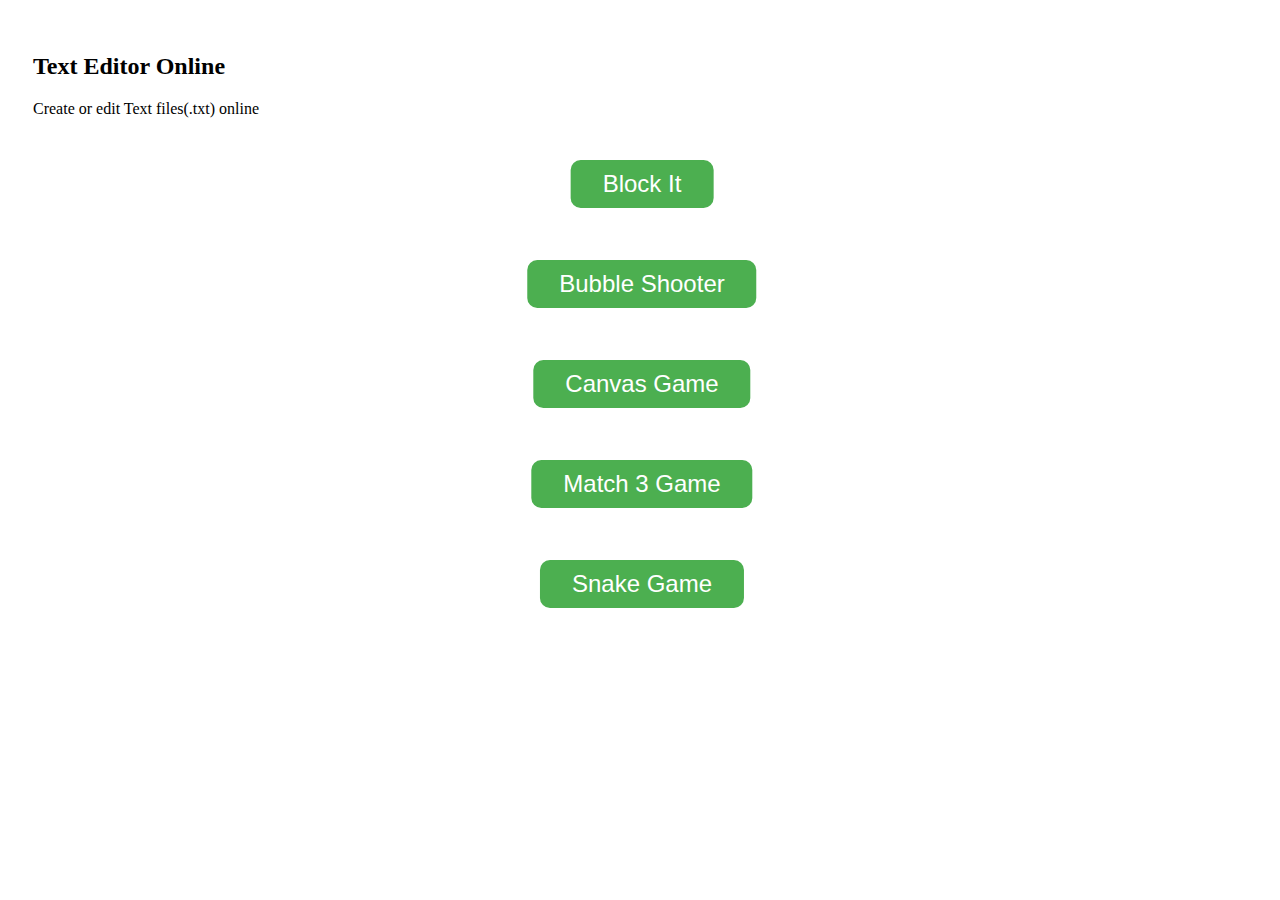
<file: index.html>
<!DOCTYPE html>
<html>
<head>
  <meta charset="utf-8" />
  <title>Online Games</title>
  <meta name="viewport" content="width=device-width, initial-scale=1" />
  <meta name="theme-color" content="#000000" />
  <meta name="description" content="Make and edit Text File(.txt) Online" />
  <link href="https://unpkg.com/aos@2.3.1/dist/aos.css" rel="stylesheet">
  <link rel="stylesheet" href="index.css" /> 
  <link rel="icon" href="favicon/favicon.ico" sizes="any">
  <link rel="apple-touch-icon" href="favicon/apple-touch-icon.png">

</head>
<body>
  <script src="index.js"></script>

<h2>Text Editor Online</h2>
<p>Create or edit Text files(.txt) online</p>

<div data-aos="fade-right"
data-aos-duration="2000" class="container">
  <div class="center">
    <button class="button button5" onclick="game_block_it()">Block It</button>
  </div>
</div>
<div  data-aos="fade-down"
data-aos-duration="2000"  class="container">
  <div class="center">
    <button class="button button5" onclick="game_bubble_shooter()">Bubble Shooter</button>
  </div>
</div>
<div  data-aos="fade-up"
 data-aos-duration="2000" class="container">
  <div class="center">
    <button class="button button5" onclick="game_canvas()">Canvas Game</button>
  </div>
</div>
<div  data-aos="fade-down"
 data-aos-duration="2000" class="container">
  <div class="center">
    <button class="button button5" onclick="game_match_3()">Match 3 Game</button>
  </div>
</div>
<div  data-aos="fade-up"
 data-aos-duration="2000" class="container">
  <div class="center">
    <button class="button button5" onclick="game_snake()">Snake Game</button>
  </div>
</div>
<script src="https://unpkg.com/aos@2.3.1/dist/aos.js"></script>
<script>
  AOS.init();
</script>
</body>
</html>
</file>
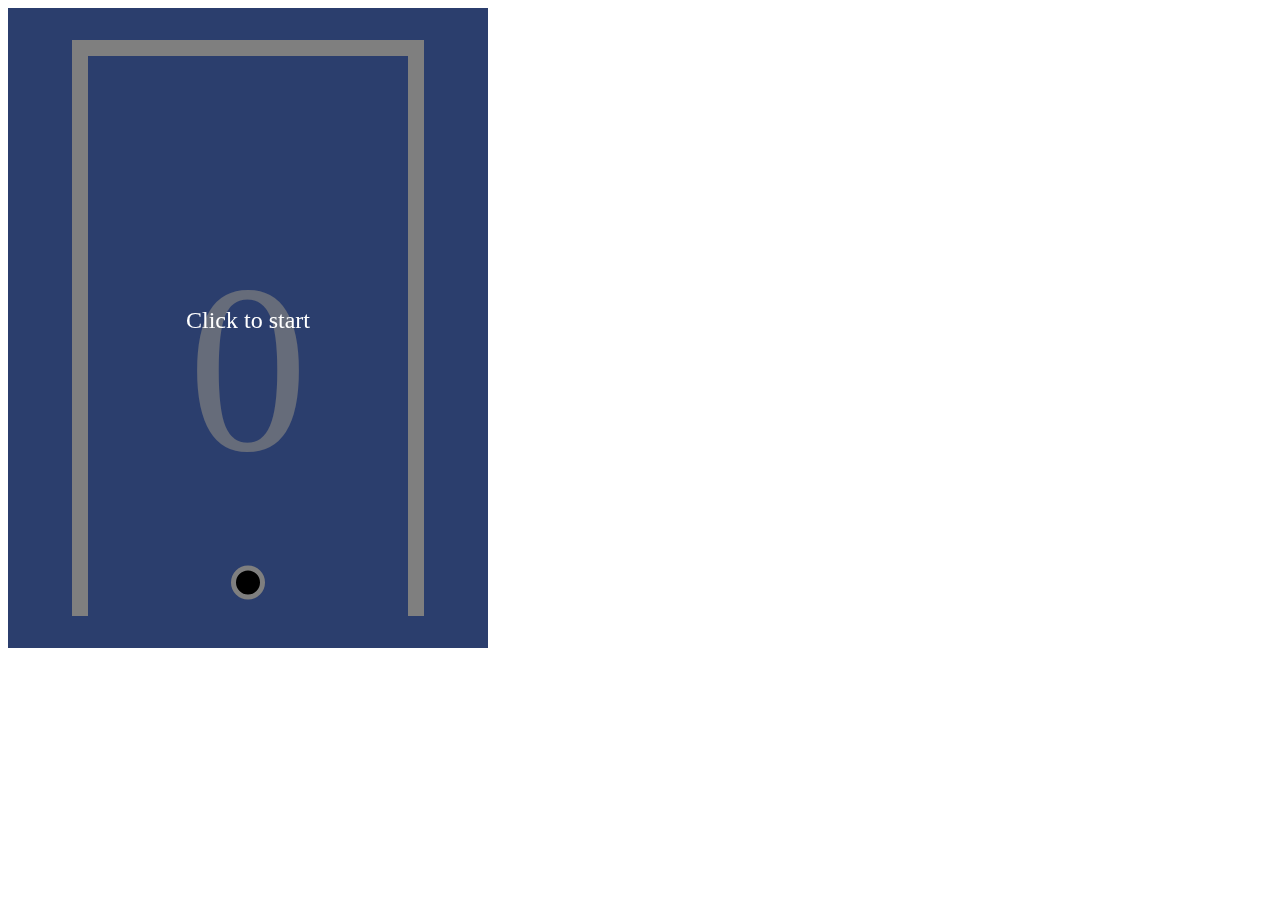
<file: block_it/index.html>
<!DOCTYPE html>
<html>
<head>
<meta charset="UTF-8">
<meta name="viewport" content="width=device-width, initial-scale=1.0">
<meta http-equiv="X-UA-Compatible" content="ie=edge">
<title>Block It Game</title>
<script type="text/javascript" src="block-it.js"></script>
</head>
<body>
<canvas id="viewport" width="480" height="640"></canvas>
</body>
</html>
</file>
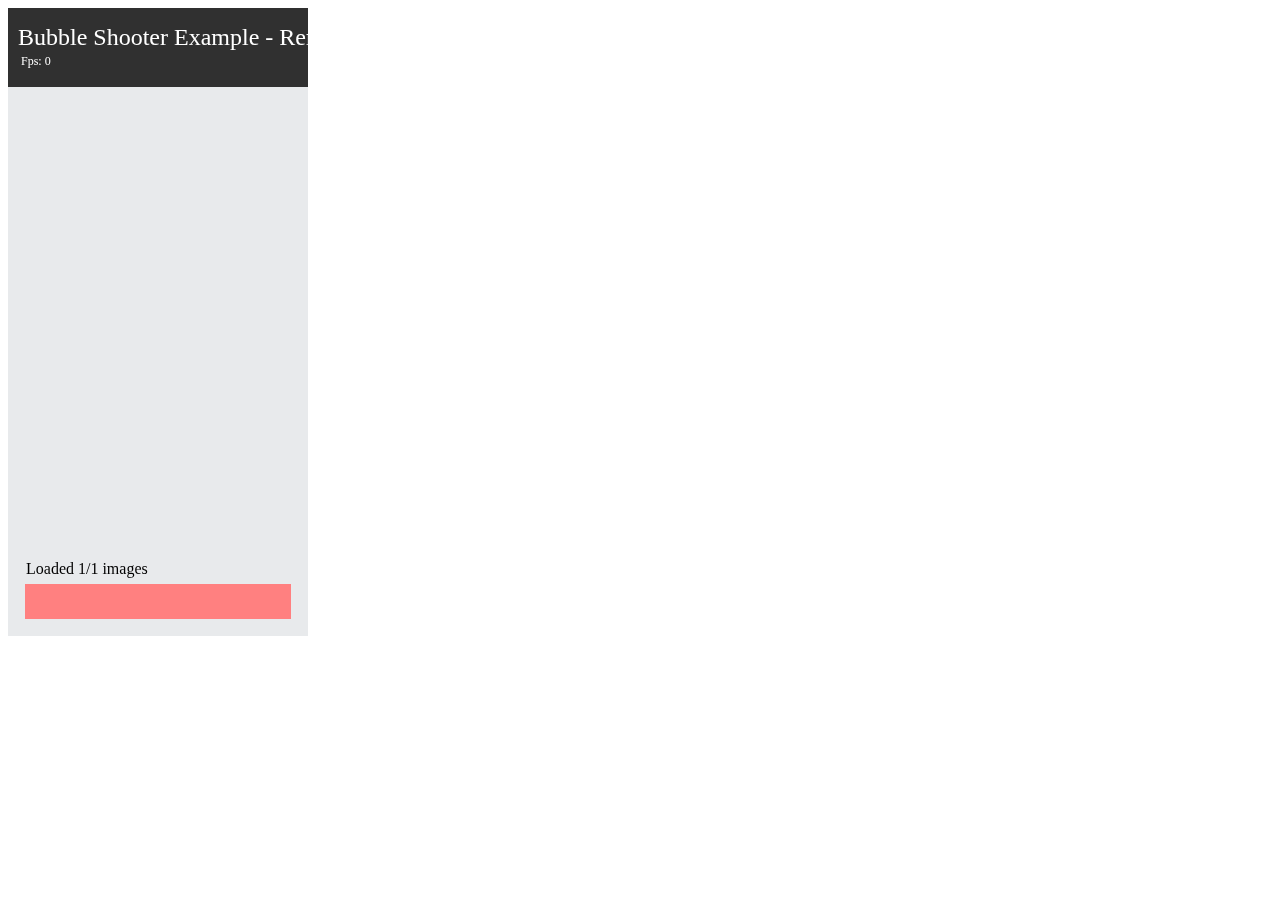
<file: bubble_shooter/index.html>
<!DOCTYPE html>
<html>
<head>
<meta charset="UTF-8">
<meta name="viewport" content="width=device-width, initial-scale=1.0">
<meta http-equiv="X-UA-Compatible" content="ie=edge">
<title>Bubble Shooter Game</title>
<script type='text/javascript' src='bubble-shooter-example.js'></script>
</head>
<body>
<canvas id="viewport" width=screen.width height="628"></canvas>
</body>
</html>
</file>
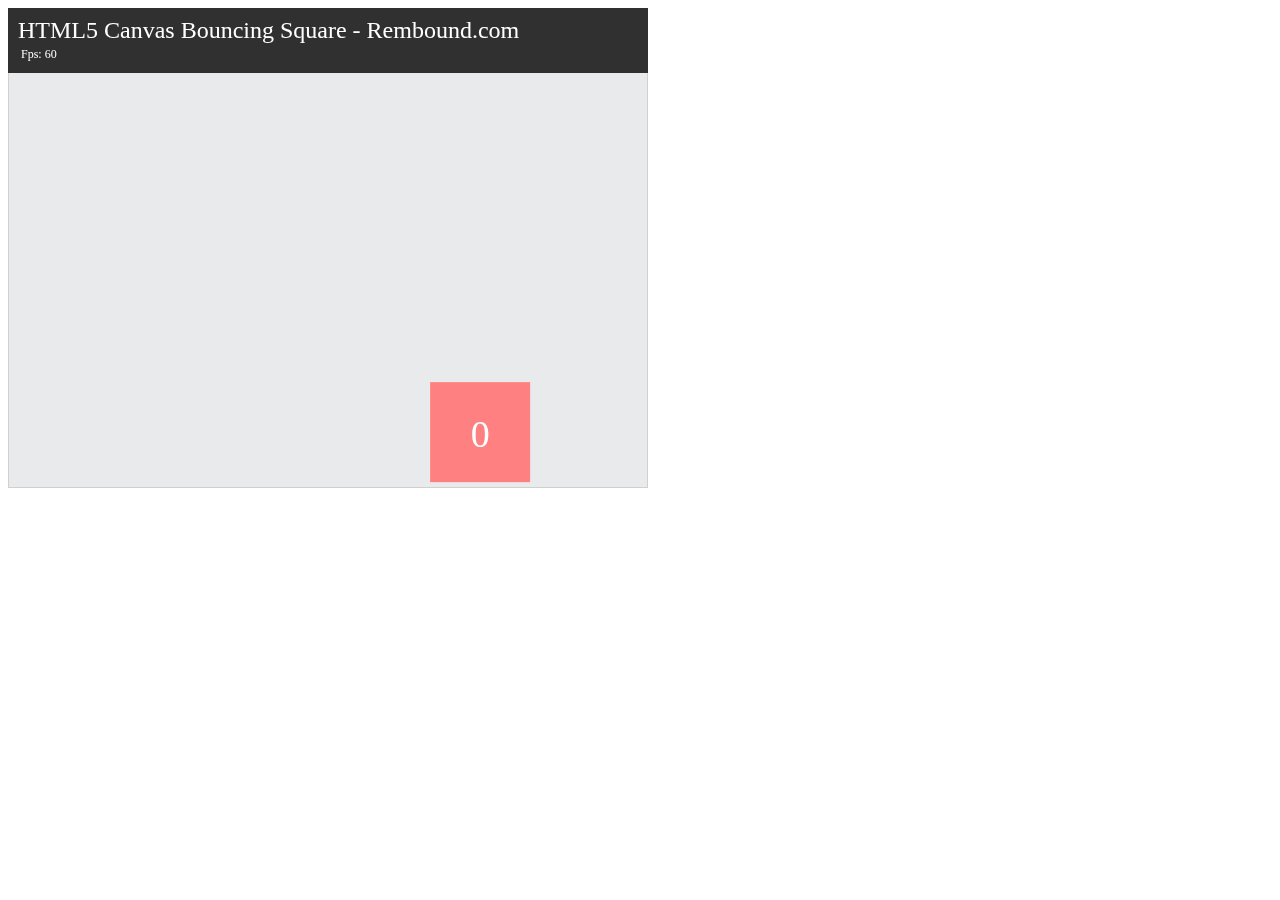
<file: canvas/index.html>
<!DOCTYPE html>
<html>
<head>
<meta charset="UTF-8">
<meta name="viewport" content="width=device-width, initial-scale=1.0">
<meta http-equiv="X-UA-Compatible" content="ie=edge">
<title>Canvas Game</title>


<script type="text/javascript" src="bouncing-square.js"></script>

</head>
<body>
<canvas id="viewport" width="640" height="480"></canvas>
</body>
</html>
</file>
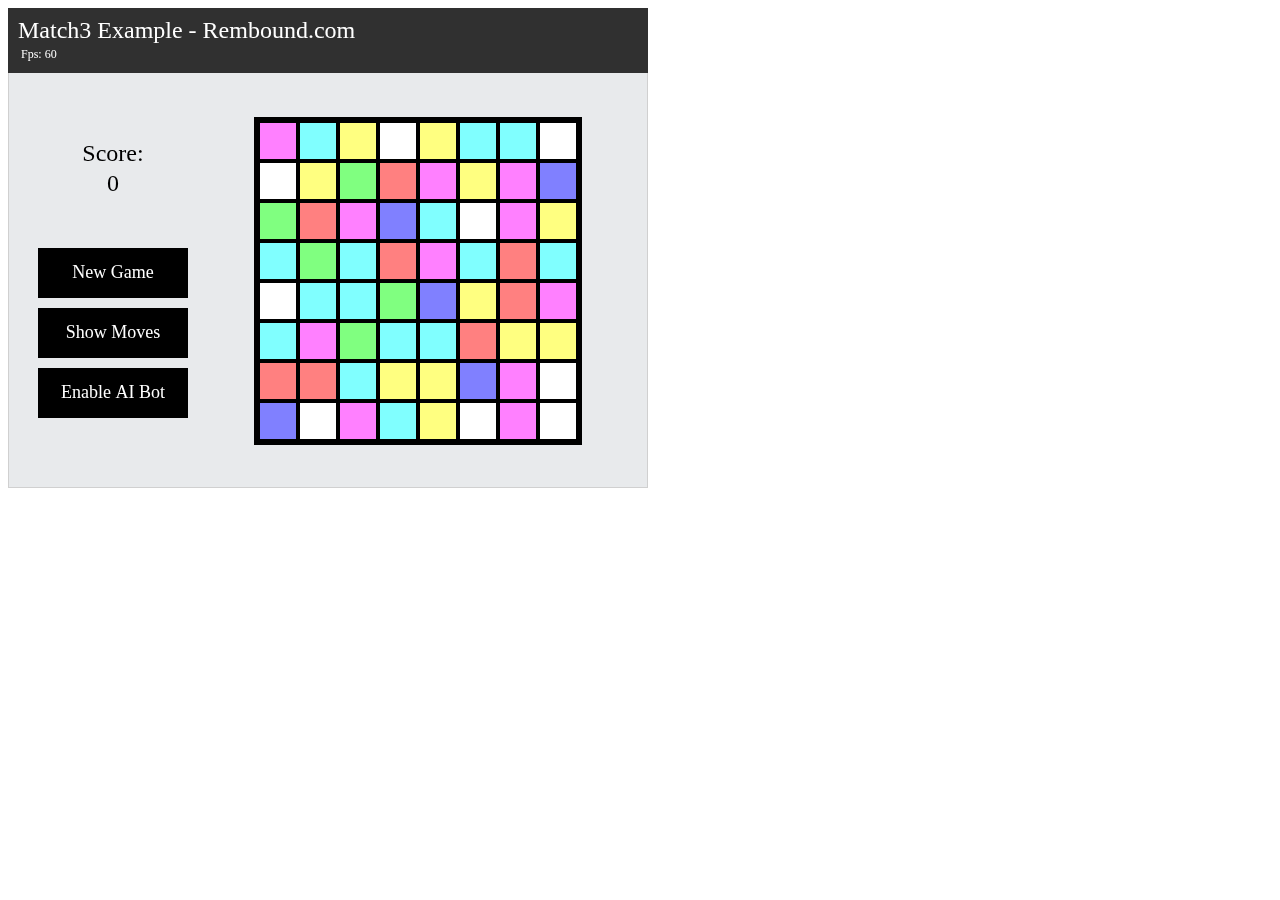
<file: match_3/index.html>
<!DOCTYPE html>
<html>
<head>
<meta charset="UTF-8">
<meta name="viewport" content="width=device-width, initial-scale=1.0">
<meta http-equiv="X-UA-Compatible" content="ie=edge">
<title>Match 3 Game</title>
<script type='text/javascript' src='match3-example.js'></script>
</head>
<body>
<canvas id="viewport" width="640" height="480"></canvas>
</body>
</html>
</file>
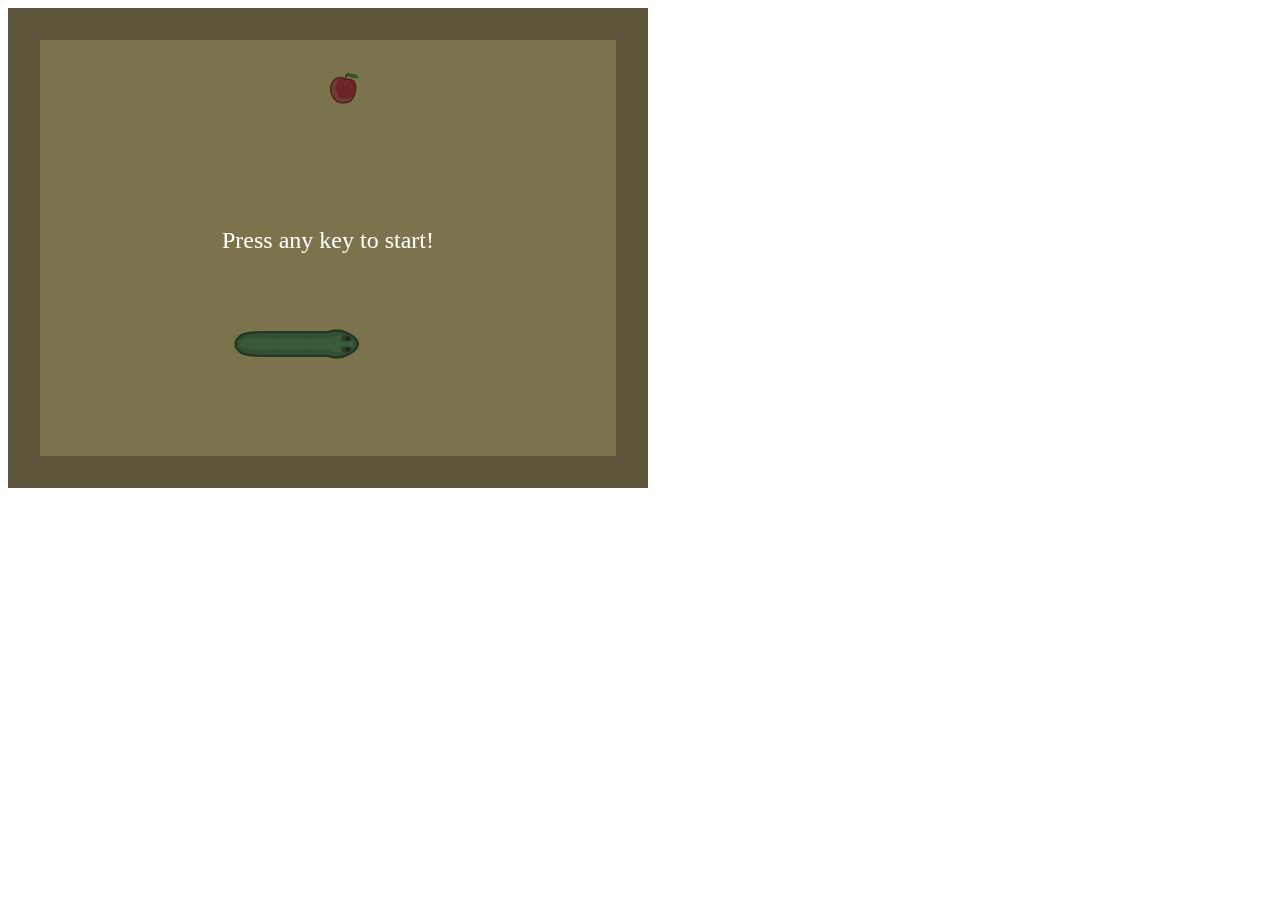
<file: snake_game/index.html>
<!DOCTYPE html>
<html>
<head>
<meta charset="UTF-8">
<meta name="viewport" content="width=device-width, initial-scale=1.0">
<meta http-equiv="X-UA-Compatible" content="ie=edge">
<title>Snake Game</title>
<script type="text/javascript" src="snake.js"></script>
</head>
<body>
<canvas id="viewport" width="640" height="480"></canvas>
</body>
</html>
</file>
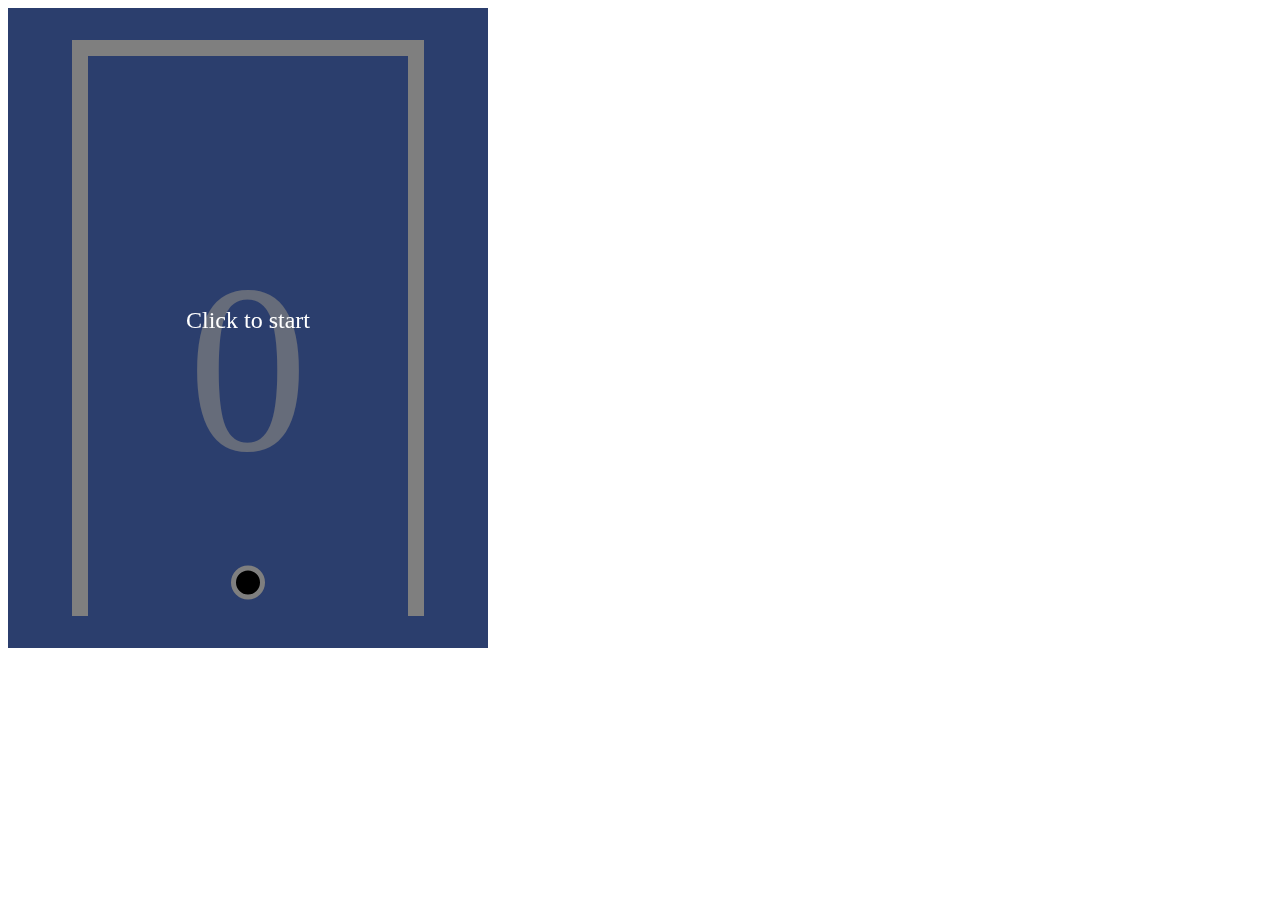
<file: block_it/block-it.html>
<!DOCTYPE html>
<html>
<head>
<meta charset="UTF-8">
<title>Rembound.com Example</title>
<script type="text/javascript" src="block-it.js"></script>
</head>
<body>
<canvas id="viewport" width="480" height="640"></canvas>
</body>
</html>
</file>
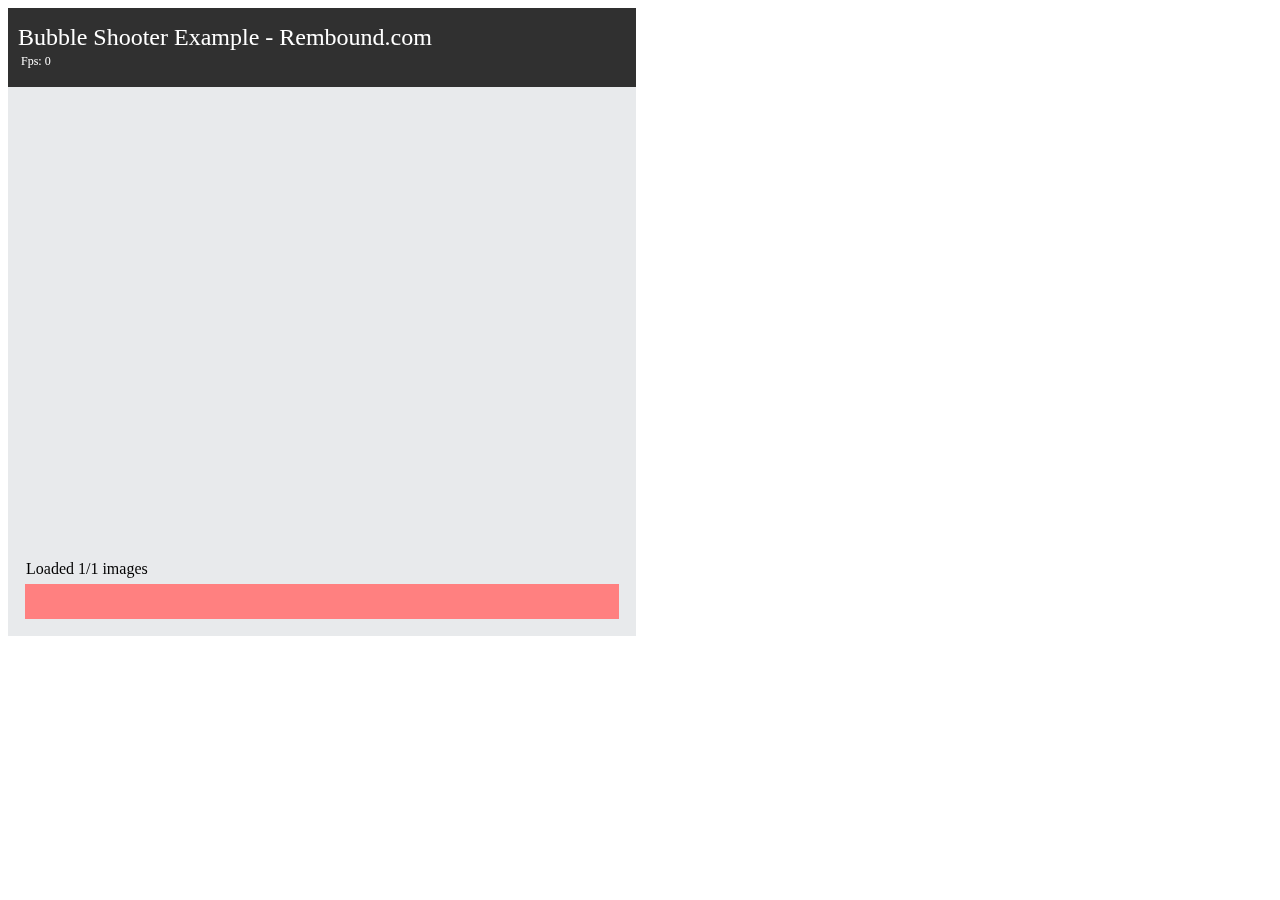
<file: bubble_shooter/bubble-shooter.html>
<!DOCTYPE html>
<html>
<head>
<meta charset="UTF-8">
<title>Rembound.com Example</title>
<script type='text/javascript' src='bubble-shooter-example.js'></script>
</head>
<body>
<canvas id="viewport" width="628" height="628"></canvas>
</body>
</html>
</file>
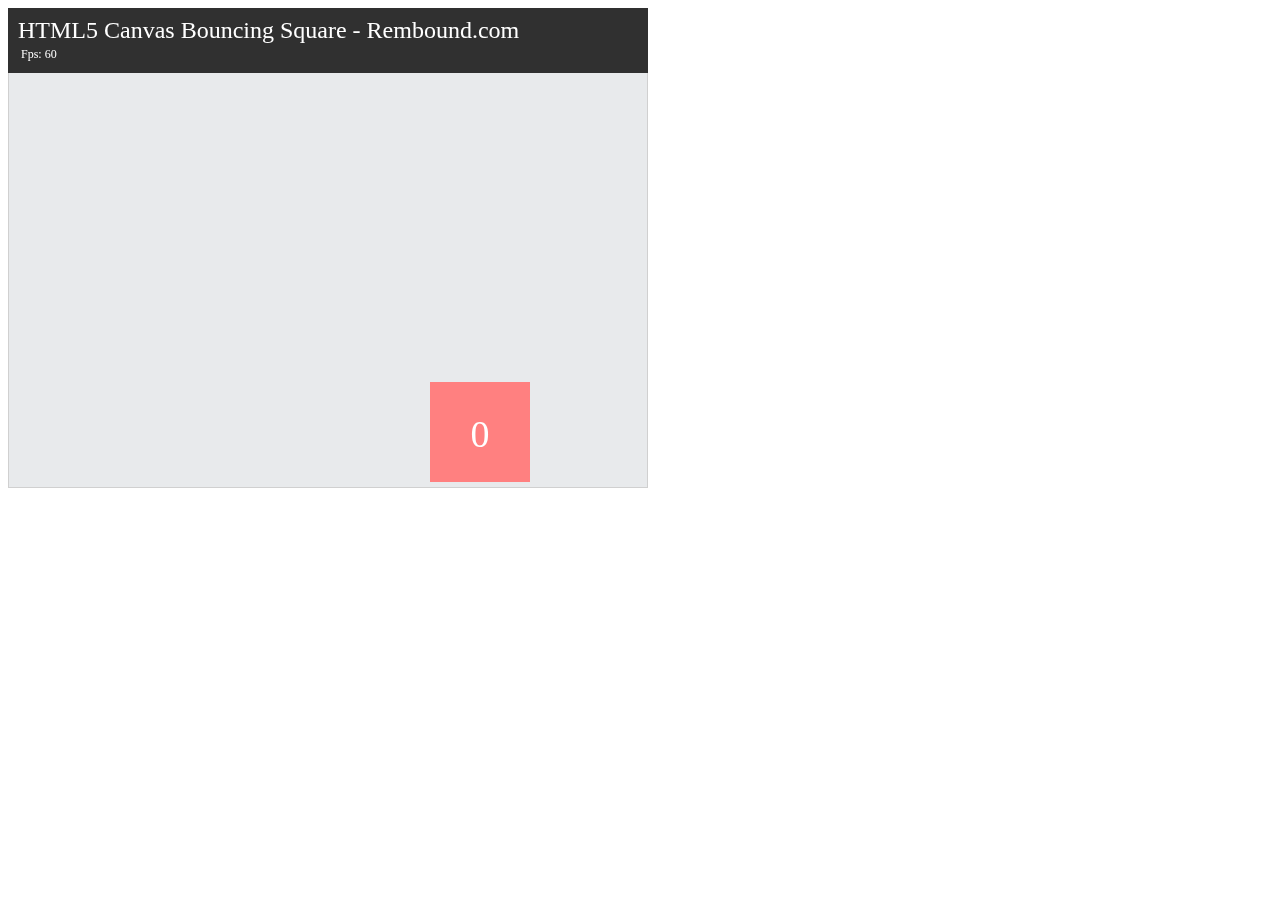
<file: canvas/bouncing-square.html>
<!DOCTYPE html>
<html>
<head>
<meta charset="UTF-8">
<title>Rembound.com Example</title>
<script type="text/javascript" src="bouncing-square.js"></script>
</head>
<body>
<canvas id="viewport" width="640" height="480"></canvas>
</body>
</html>
</file>
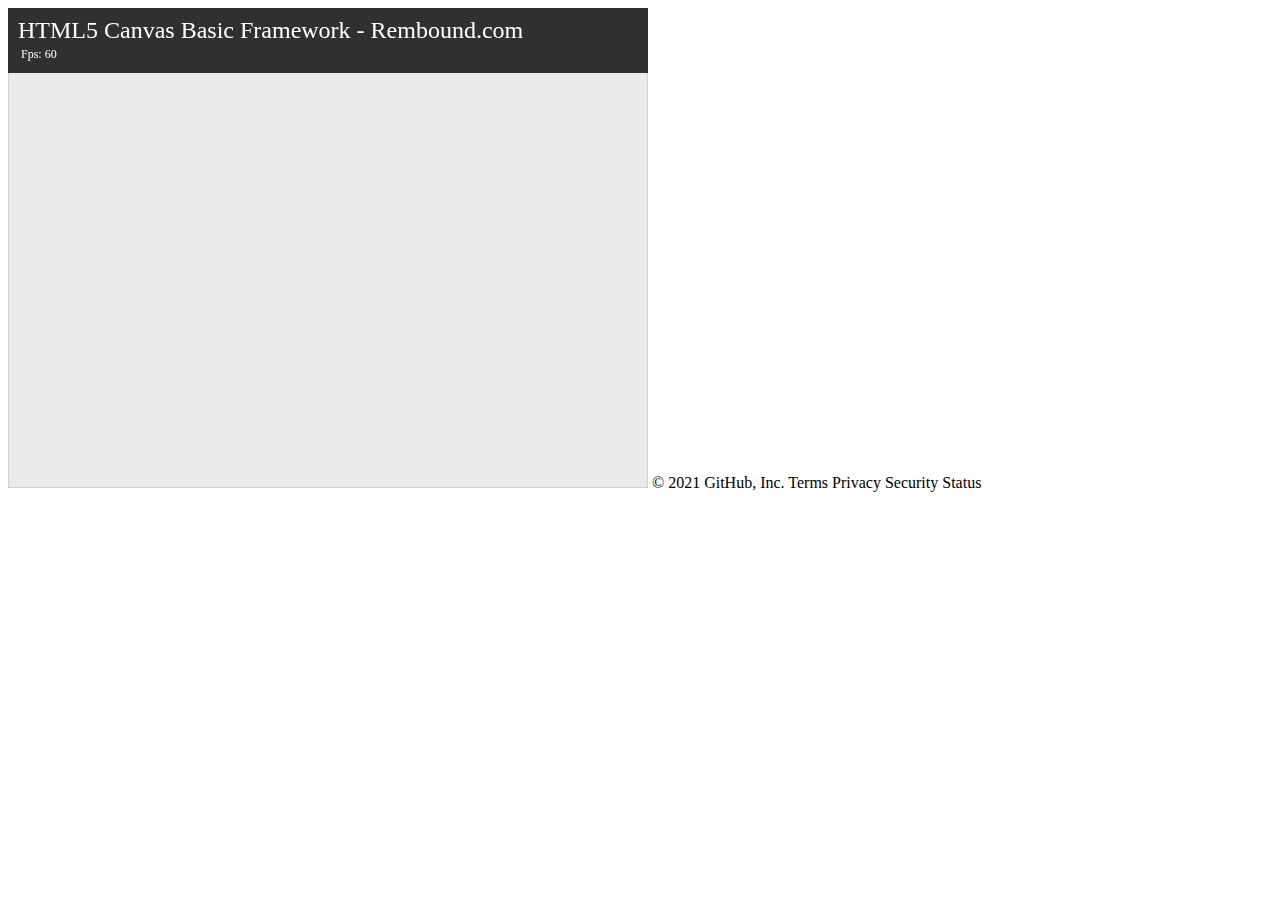
<file: canvas/framework.html>
<!DOCTYPE html>
<html>
<head>
<meta charset="UTF-8">
<title>Rembound.com Example</title>
<script type="text/javascript" src="framework.js"></script>
</head>
<body>
<canvas id="viewport" width="640" height="480"></canvas>
</body>
</html>
© 2021 GitHub, Inc.
Terms
Privacy
Security
Status
</file>
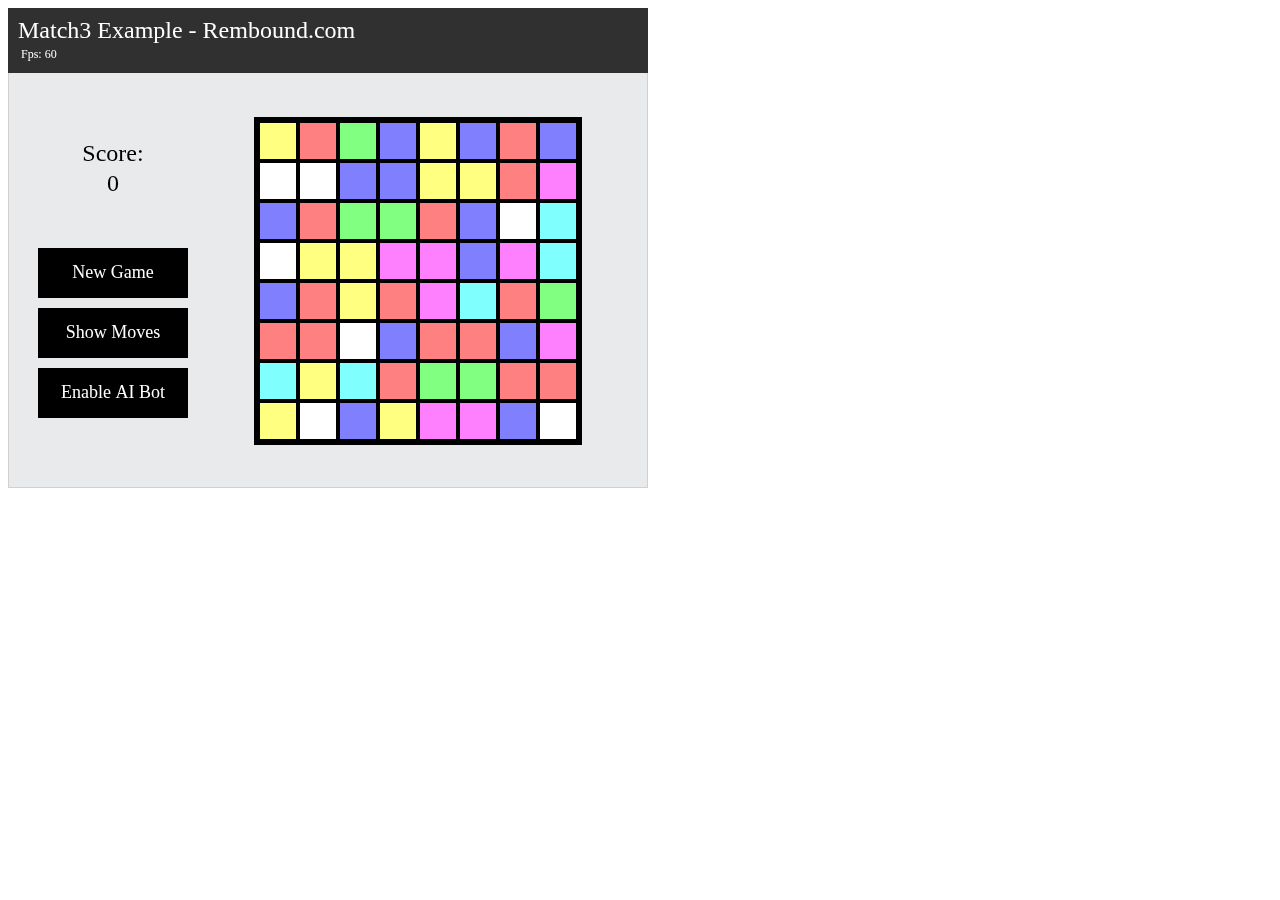
<file: match_3/match3.html>
<!DOCTYPE html>
<html>
<head>
<meta charset="UTF-8">
<title>Rembound.com Example</title>
<script type='text/javascript' src='match3-example.js'></script>
</head>
<body>
<canvas id="viewport" width="640" height="480"></canvas>
</body>
</html>
</file>
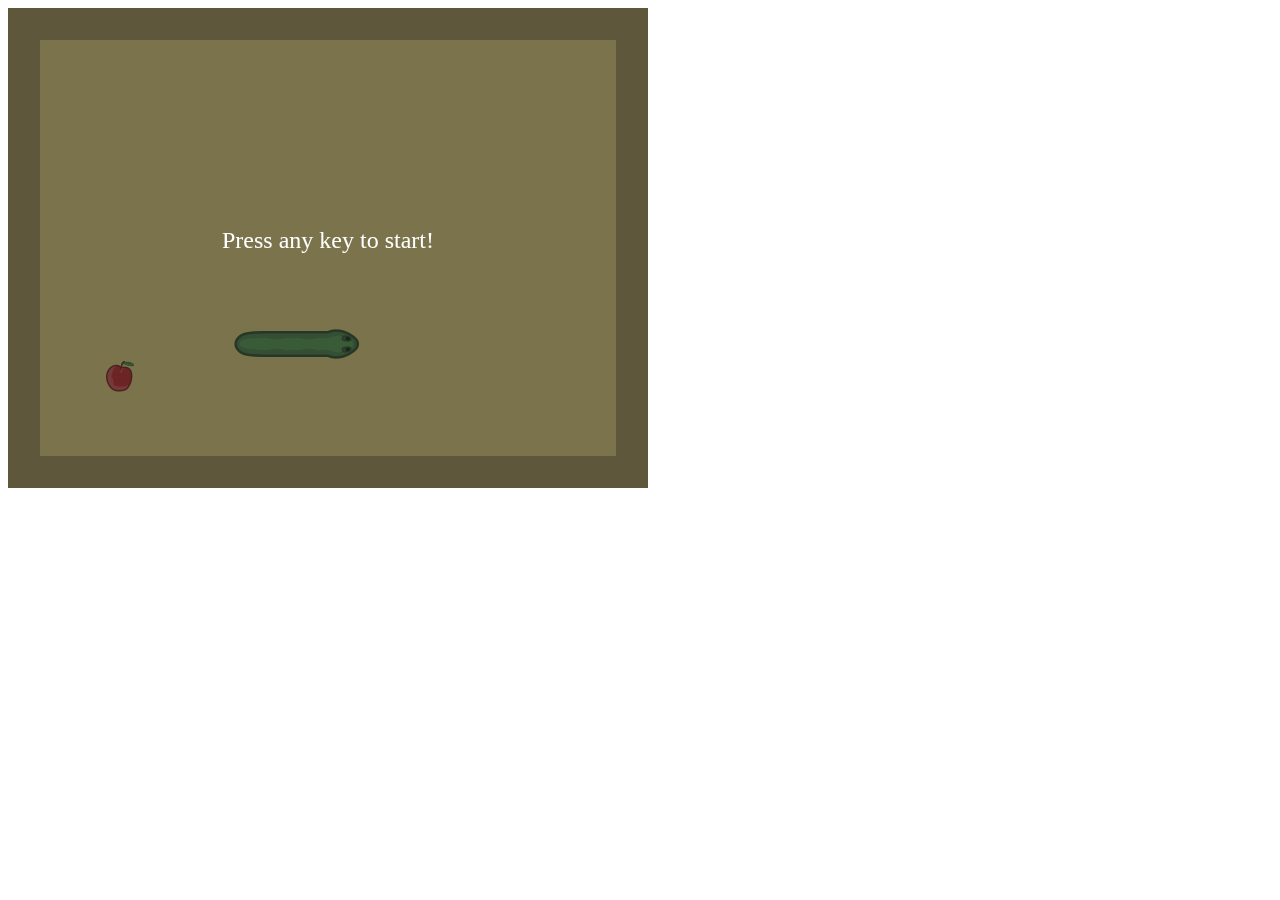
<file: snake_game/snake.html>
<!DOCTYPE html>
<html>
<head>
<meta charset="UTF-8">
<title>Rembound.com Example</title>
<script type="text/javascript" src="snake.js"></script>
</head>
<body>
<canvas id="viewport" width="640" height="480"></canvas>
</body>
</html>
</file>
<file: index.css>
body{
  padding: 25px;
}
.container { 
  height: 100px;
  position: relative;
  border: 0px solid green; 
}
.center {
  margin: 0;
  position: absolute;
  top: 50%;
  left: 50%;
  -ms-transform: translate(-50%, -50%);
  transform: translate(-50%, -50%);
}
.button {
  background-color: #4CAF50; /* Green */
  border: none;
  color: white;
  padding: 10px 30px;
  text-align: center;
  text-decoration: none;
  display: inline-block;
  margin: 4px 2px;
  cursor: pointer;
  width: 100%;
  border-radius: 10px;
}

.button1 {font-size: 10px;}
.button2 {font-size: 12px;}
.button3 {font-size: 16px;}
.button4 {font-size: 20px;}
.button5 {font-size: 24px;}
</file>
